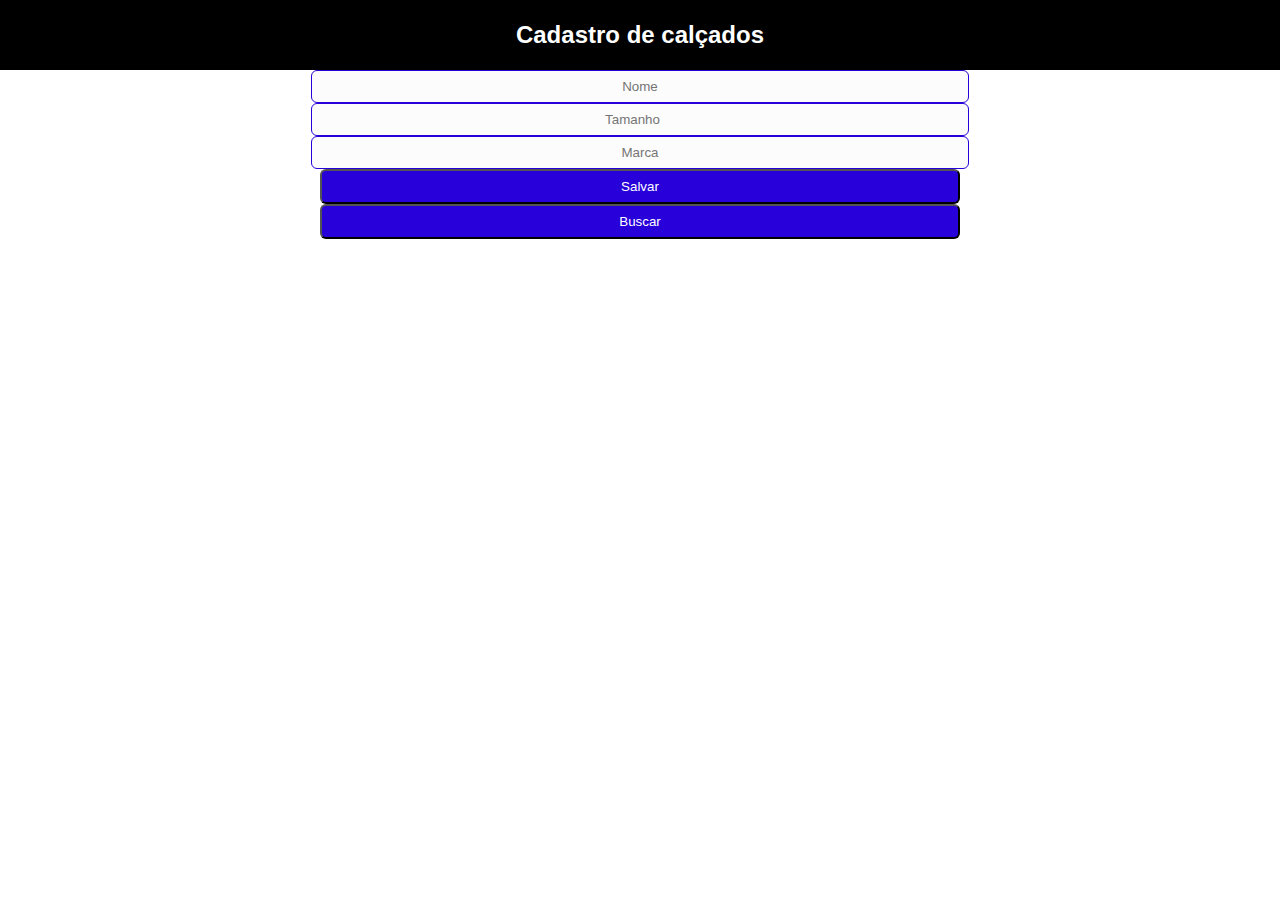
<file: index.html>
<!DOCTYPE html>
<html lang="en">
<head>
    <meta charset="UTF-8">
    <meta http-equiv="X-UA-Compatible" content="IE=edge">
    <meta name="viewport" content="width=device-width, initial-scale=1.0">
    
    <link rel="stylesheet" href="index.css">

    <title>Loja Calçados Brasil</title>
    
</head>
<body>
    <header>
        <h2>Cadastro de calçados</h2>
    </header>
    
    <form action="input">
        <input type="text" id=name placeholder="Nome">
        <input type="number" id=size placeholder="Tamanho">
        <input type="text" id=brand placeholder="Marca">
        <button type="button" onclick="salvar()">Salvar</button>

        <button type="button" onclick="buscar()">Buscar</button>
    </form>

<script src="index.js"></script>   

</body>
</html>
</file>
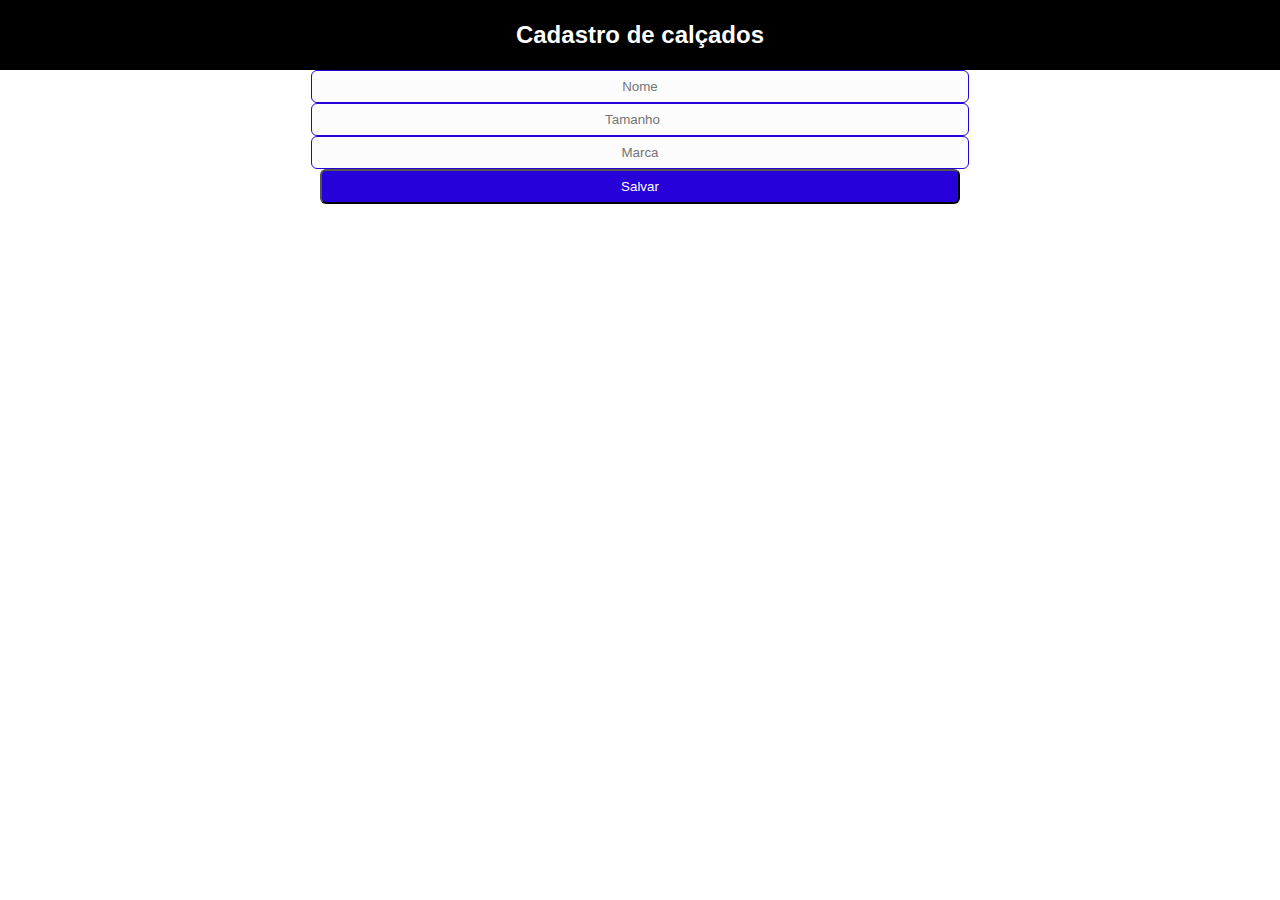
<file: cadastro.html>
<!DOCTYPE html>
<html lang="en">
<head>
    <meta charset="UTF-8">
    <meta http-equiv="X-UA-Compatible" content="IE=edge">
    <meta name="viewport" content="width=device-width, initial-scale=1.0">
    
    <link rel="stylesheet" href="/cadastro.css">

    <title>Loja Calçados Brasil</title>
    
</head>
<body>
    <header>
        <h2>Cadastro de calçados</h2>
    </header>
    
    <form action="input">
        <input type="text" id=name placeholder="Nome">
        <input type="number" id=size placeholder="Tamanho">
        <input type="text" id=brand placeholder="Marca">
        <button type="button" onclick="salvar()">Salvar</button>
    </form>

<script src="/cadastro.js"></script>   

</body>
</html>
</file>
<file: index.css>
body{
    margin: 0;
    font-family: Arial;
    text-align: center;
    
}

header{
    background-color: rgb(0, 0, 0);
    color: #ffffff;
    padding: 1px;
}

input{
    width: 50%;
    border-radius: 0.45em;
    padding: 8px;
    text-align: center;
    border:1px solid #2800da;
    background-color: #fcfcfc;
    
}

button{
    width: 50%;
    border-radius: 0.45em;
    padding: 8px;
    background-color: #2800da;
    outline: none;
    color: #fff;
}
</file>
<file: cadastro.css>
body{
    margin: 0;
    font-family: Arial;
    text-align: center;
    
}

header{
    background-color: rgb(0, 0, 0);
    color: #ffffff;
    padding: 1px;
}

input{
    width: 50%;
    border-radius: 0.45em;
    padding: 8px;
    text-align: center;
    border:1px solid #2800da;
    background-color: #fcfcfc;
    
}

button{
    width: 50%;
    border-radius: 0.45em;
    padding: 8px;
    background-color: #2800da;
    outline: none;
    color: #fff;
}
</file>
